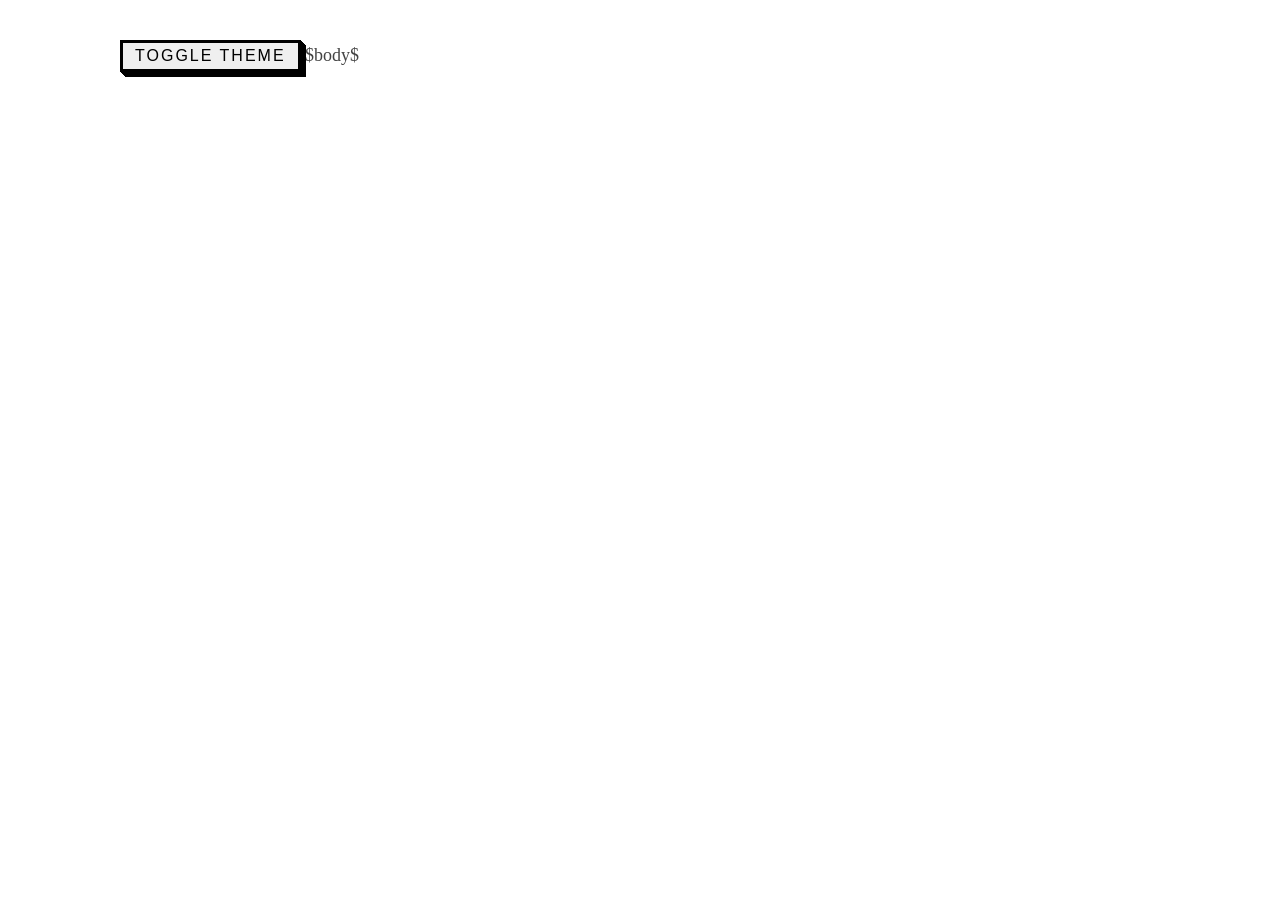
<file: skeleton.html>
<!DOCTYPE html>
<head>
    <link rel="stylesheet" href="/style.css">
    <title>FabricatorZayac homepage</title>
    <meta name="description" content="Links to all my stuff">
    <meta http-equiv="Content-Type" content="text/html; charset=utf-8" />
</head>
<body>
    <button class="button-54" type="button" onclick="toggle()">Toggle theme</button>
    $body$
    <script src="/script.js"></script>
    <script>
        history.replaceState({page: 1}, "", window.location.pathname.replace(".html", ""))
    </script>
</body>
</file>
<file: style.css>
body {
    margin: 40px auto;
    max-width: 65rem;
    line-height: 1.5;
    font-size: 18px;
    padding: 0 10px;
}

h1, h2, h3 { line-height: 1.2 }

div {
    width: fit-content;
}

div.sourceCode {
    border: solid;
    border-width: 0.3rem;
}

pre.sourceCode {
    margin: 0.3rem;
}

.button-54 {
    font-family: "Open Sans", sans-serif;
    font-size: 16px;
    letter-spacing: 2px;
    text-decoration: none;
    text-transform: uppercase;
    color: #000;
    cursor: pointer;
    border: 3px solid;
    padding: 0.25em 0.5em;
    box-shadow: 1px 1px 0px 0px, 2px 2px 0px 0px, 3px 3px 0px 0px, 4px 4px 0px 0px, 5px 5px 0px 0px;
    position: relative;
    user-select: none;
    -webkit-user-select: none;
    touch-action: manipulation;
}

.button-54:active {
    box-shadow: 0px 0px 0px 0px;
    top: 5px;
    left: 5px;
}

@media (min-width: 768px) {
    .button-54 {
        padding: 0.25em 0.75em;
    }
}

/* Themes */
/* light (default) */
body {
    color: #444;
}

div.sourceCode {
    border-color: #444;
    background: #f9f5d7;
    color: #3c3836;
}

span.kw,
span.cf,
span.at {
    color: #9d0006;
}
span.dt {
    color: #b57614;
}
span.dv {
    color: #8f3f71;
}
span.op {
    color: #af3a03;
}

/* dark */
body.dark {
    color: #fbf1c7;
    background: #282828;
}

body.dark div.sourceCode {
    border-color: #444;
    background: #1d2021;
    color: #ebdbb2;
}

body.dark span.kw,
body.dark span.cf,
body.dark span.at {
    color: #cc241d;
}
body.dark span.dt {
    color: #d79921;
}
body.dark span.dv {
    color: #b16286;
}
body.dark span.op {
    color: #d65d0e;
}

body.dark a {
    color: #83a598;
}
body.dark a:visited {
    color: #d3869b;
}
body.dark a:active {
    color: #fb4934;
}
</file>
